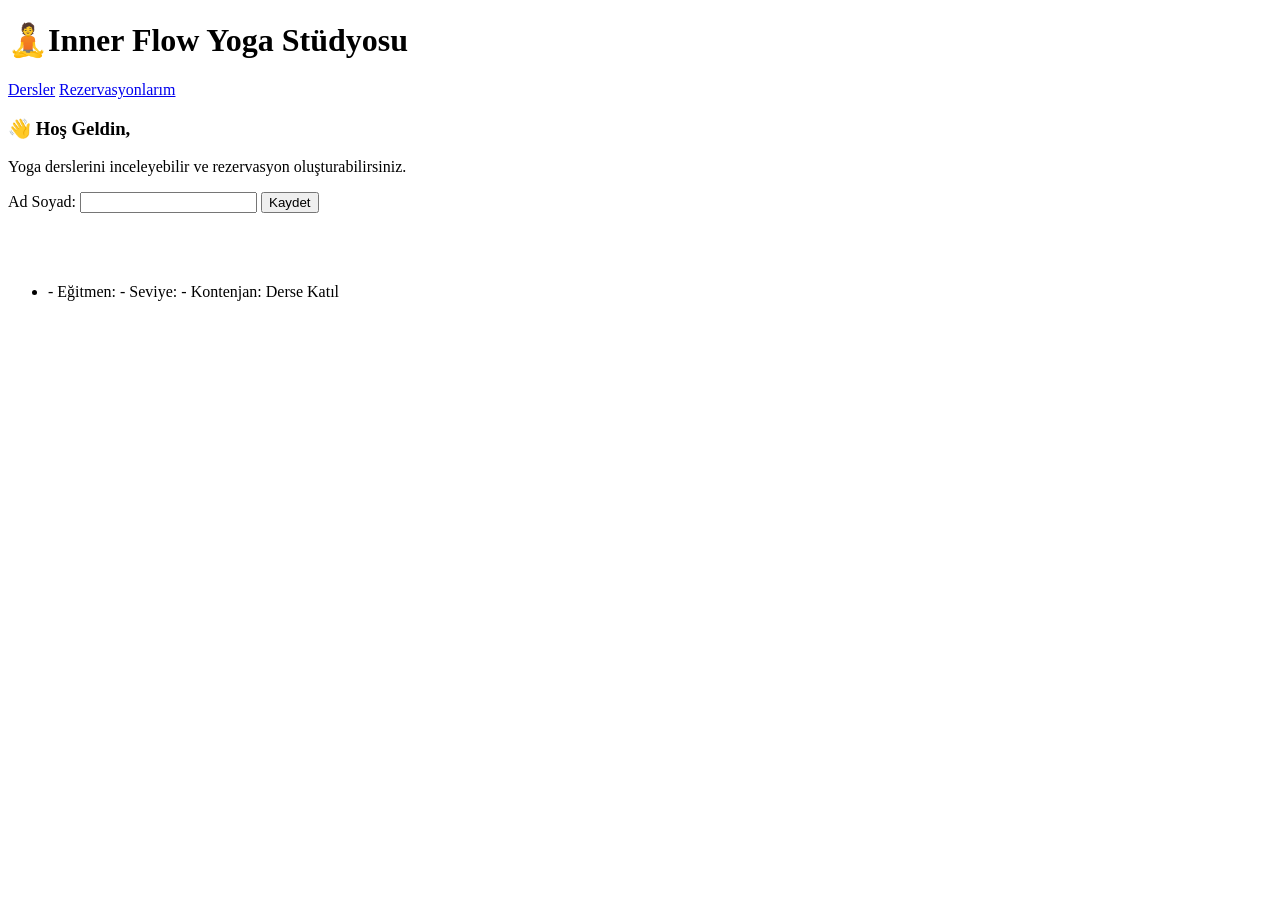
<file: src/main/resources/templates/index.html>
<!DOCTYPE html>
<html xmlns:th="http://www.thymeleaf.org">
<head>
    <title>Inner Flow Yoga Stüdyosu</title>
    <link rel="stylesheet" th:href="@{/style.css}">
</head>
<body>

<h1>🧘Inner Flow Yoga Stüdyosu</h1>
<div class="menu">
    <a href="/">Dersler</a>
    <a href="/reservations">Rezervasyonlarım</a>
</div>

<h3>
    👋 Hoş Geldin,
    <span th:text="${currentUser}"></span>
</h3>
<p class="subtitle">
    Yoga derslerini inceleyebilir ve rezervasyon oluşturabilirsiniz.
</p>
<form action="/set-user" method="get">

    <label>Ad Soyad:</label>

    <input type="text" name="name" required>

    <button type="submit">Kaydet</button>

</form>

<br>

<br><br>
<ul>
    <li th:each="yogaSession : ${sessions}">

        <b th:text="${yogaSession.title}"></b>
        -
        Eğitmen:
        <span th:text="${yogaSession.instructor}"></span>
        -
        Seviye:
        <span th:text="${yogaSession.level}"></span>
        -
        Kontenjan:
        <span th:text="${yogaSession.capacity}"></span>

        <a th:href="@{/reserve/{id}(id=${yogaSession.id})}">
            Derse Katıl
        </a>

    </li>
</ul>

</body>
</html>
</file>
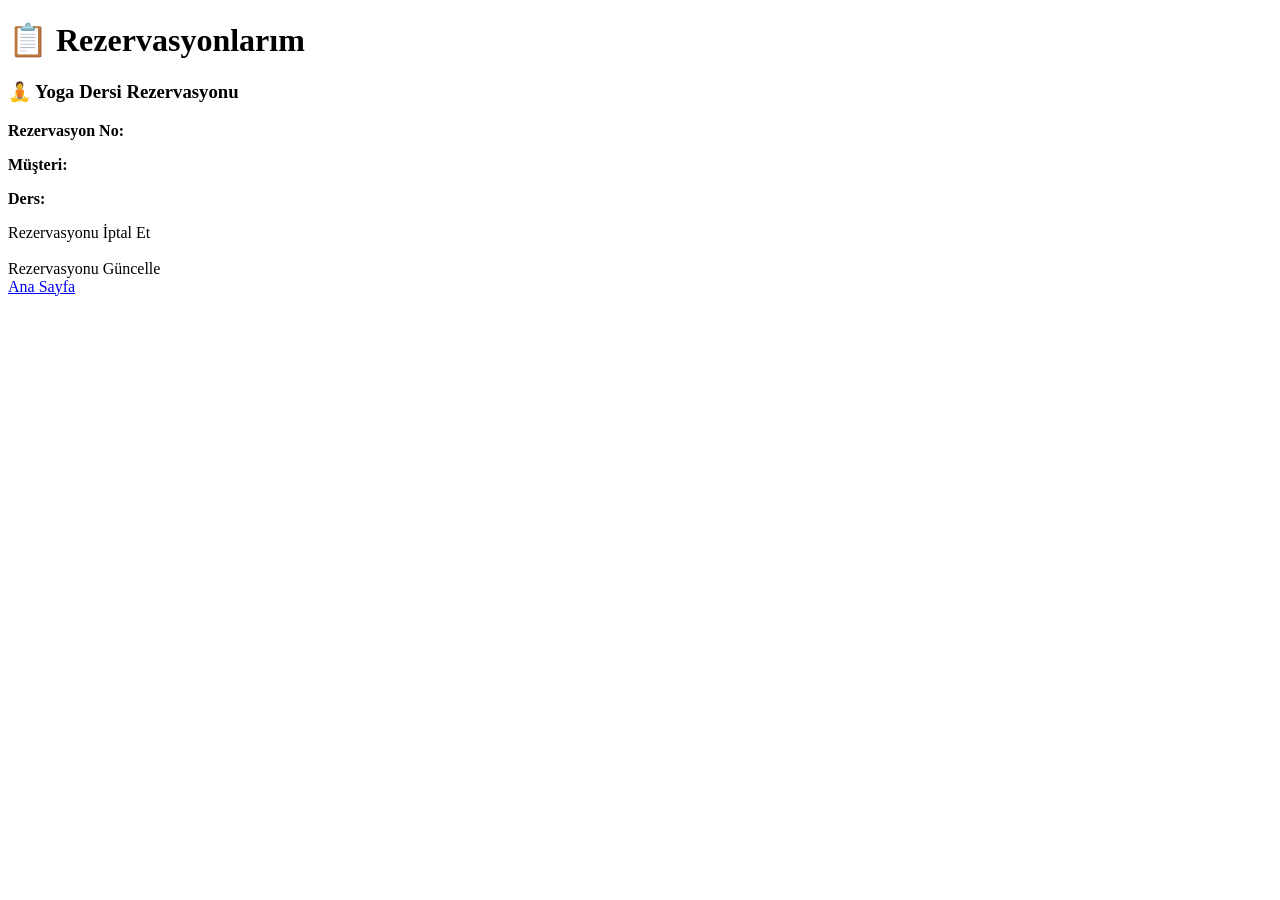
<file: src/main/resources/templates/reservations.html>
<!DOCTYPE html>
<html xmlns:th="http://www.thymeleaf.org">
<head>
    <title>Rezervasyonlarım</title>
    <link rel="stylesheet" th:href="@{/style.css}">
</head>
<body>

<h1>📋 Rezervasyonlarım</h1>

<div th:each="reservation : ${reservations}" class="reservation-card">

    <h3>🧘 Yoga Dersi Rezervasyonu</h3>

    <p>
        <strong>Rezervasyon No:</strong>
        <span th:text="${reservation.id}"></span>
    </p>

    <p>
        <strong>Müşteri:</strong>
        <span th:text="${reservation.customerName}"></span>
    </p>

    <p>
        <strong>Ders:</strong>
        <span th:text="${reservation.sessionTitle}"></span>
    </p>
    <a th:href="@{/cancel/{id}(id=${reservation.id})}">
        Rezervasyonu İptal Et
    </a>
    <br><br>

    <a th:href="@{/update/{id}(id=${reservation.id})}">
        Rezervasyonu Güncelle
    </a>
</div>

<div class="menu">
    <a href="/">Ana Sayfa</a>
</div>

</body>


</html>
</file>
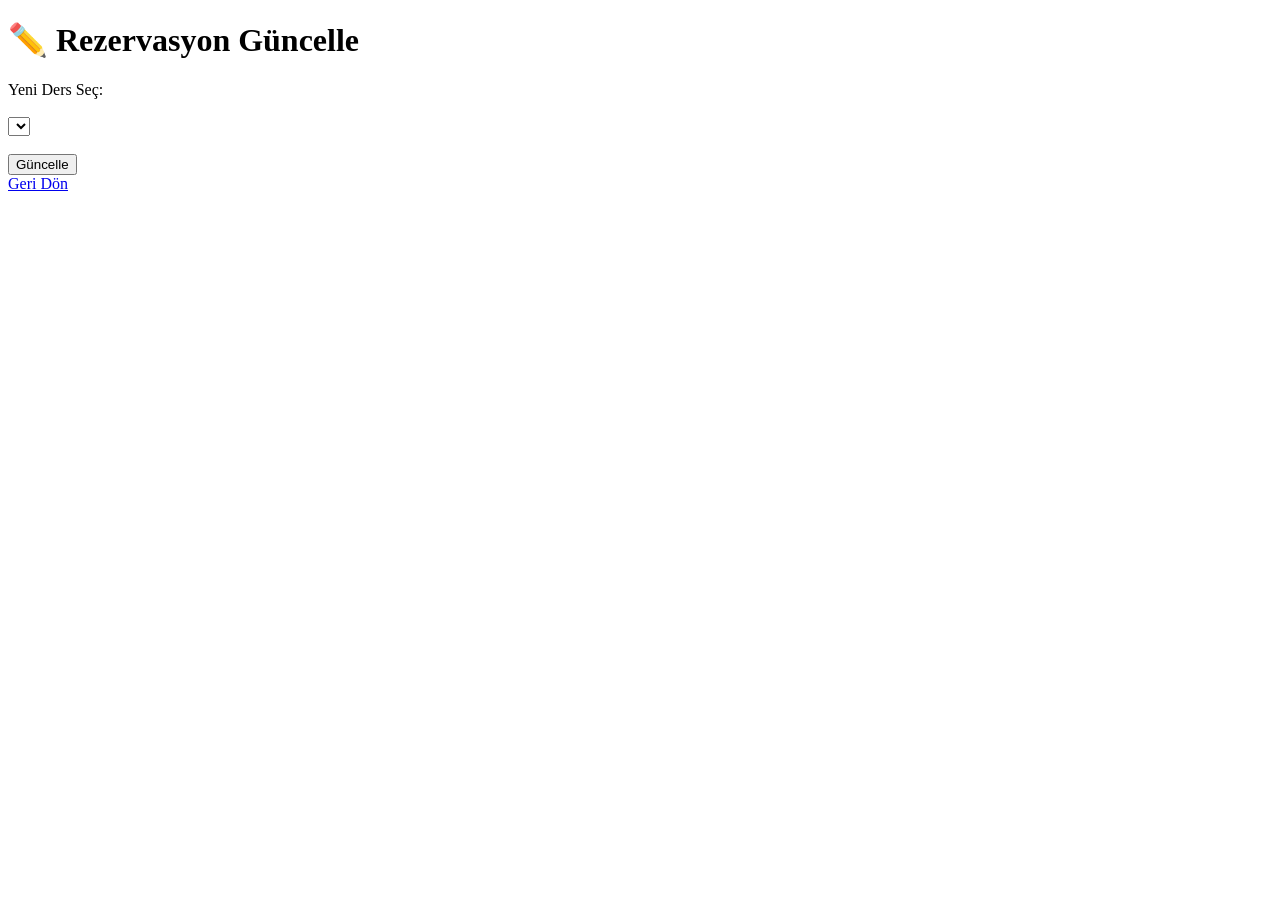
<file: src/main/resources/templates/update-reservation.html>
<!DOCTYPE html>
<html xmlns:th="http://www.thymeleaf.org">
<head>
    <title>Rezervasyon Güncelle</title>
    <link rel="stylesheet" th:href="@{/style.css}">
</head>
<body>

<h1>✏️ Rezervasyon Güncelle</h1>

<div class="reservation-card">

    <form th:action="@{/update}" method="post">

        <input type="hidden"
               name="reservationId"
               th:value="${reservation.id}">

        <label>Yeni Ders Seç:</label>

        <br><br>

        <select name="sessionId">

            <option
                    th:each="yogaSession : ${sessions}"
                    th:value="${yogaSession.id}"
                    th:text="${yogaSession.title}">
            </option>

        </select>

        <br><br>

        <button type="submit">
            Güncelle
        </button>

    </form>

</div>

<div class="menu">
    <a href="/reservations">Geri Dön</a>
</div>

</body>
</html>
</file>
